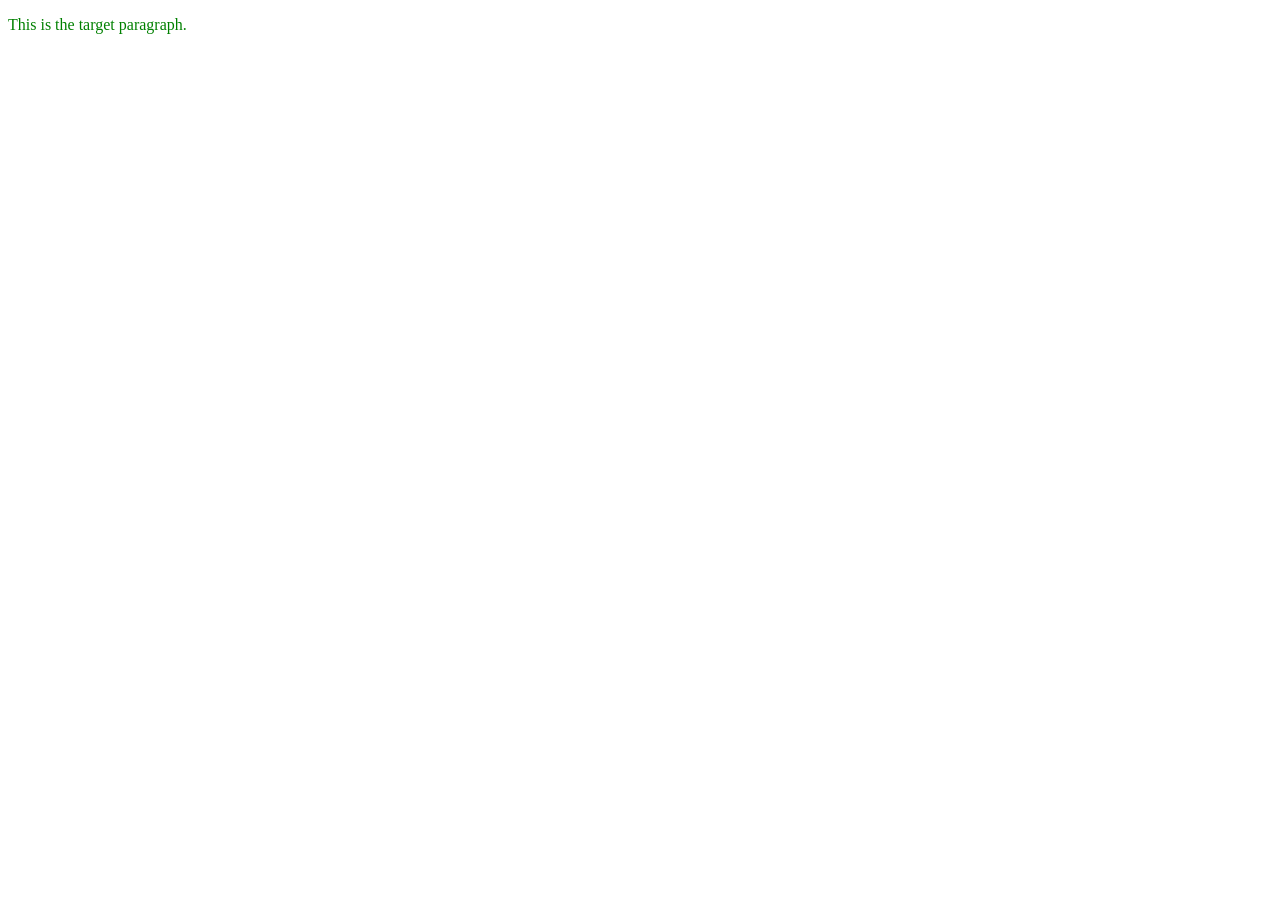
<file: Exercise 1 - The Specificity Showdown/index.html>
<!DOCTYPE html>
<html lang="en">
<head>
    <meta charset="UTF-8">
    <meta name="viewport" content="width=device-width, initial-scale=1.0">
    <title>The Specificity Showdown</title>
    <link rel="stylesheet" href="style.css">
</head>
<body>
    <p id="main-text" class="highlight">This is the target paragraph.</p>
</body>
</html>
</file>
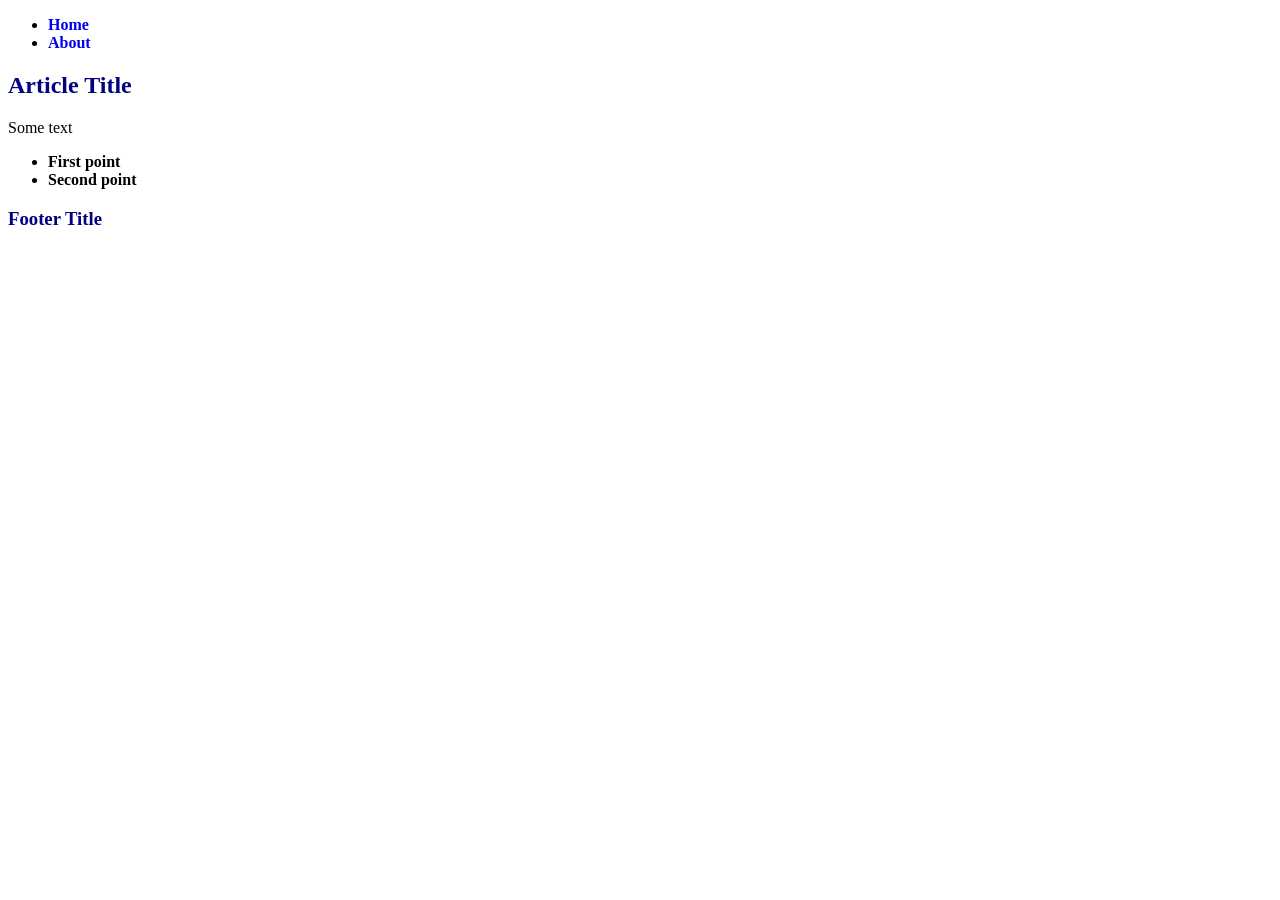
<file: Exercise 2 - The Grouping and Nesting Debug/index.html>
<!DOCTYPE html>
<html lang="en">
<head>
    <meta charset="UTF-8">
    <meta name="viewport" content="width=device-width, initial-scale=1.0">
    <title>Document</title>
    <link rel="stylesheet" href="style.css">
</head>
<body>
    <nav>
    <ul class="main-list">
        <li><a href="#">Home</a></li>
        <li><a href="#">About</a></li>
    </ul>
</nav>
<section>
    <h2>Article Title</h2>
    <p>Some text</p>
    <ul class="main-list">
        <li>First point</li>
        <li>Second point</li>
    </ul>
</section>
<h3>Footer Title</h3>

</body>
</html>
</file>
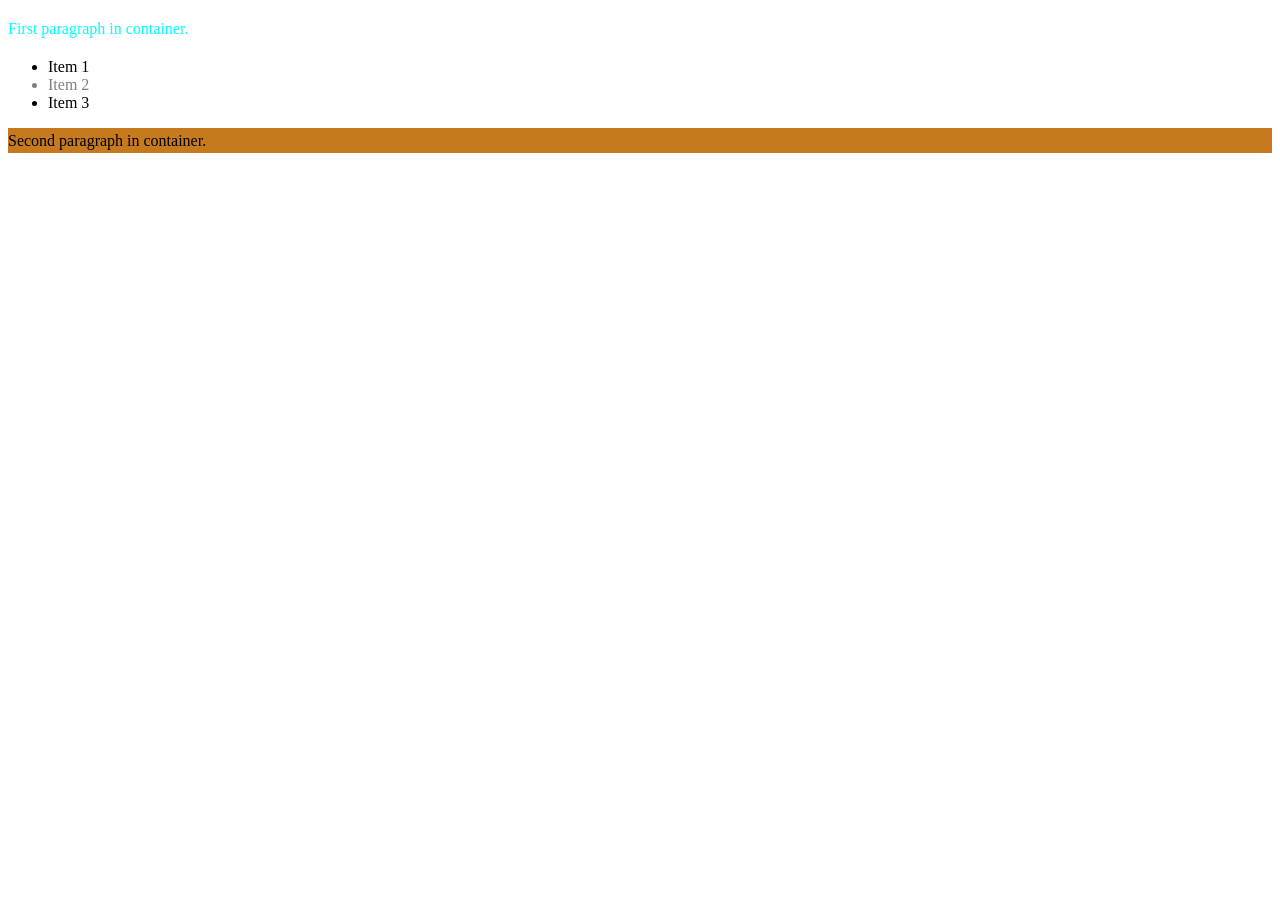
<file: Exercise 3 - Target Practice Logic Puzzle/index.html>
<!DOCTYPE html>
<html lang="en">
<head>
    <meta charset="UTF-8">
    <meta name="viewport" content="width=device-width, initial-scale=1.0">
    <title>Target Practice Logic Puzzle</title>
    <link rel="stylesheet" href="style.css">
</head>
<body>
    <div class="container">
    <p>First paragraph in container.</p>
    <ul>
        <li>Item 1</li>
        <li>Item 2</li>
        <li>Item 3</li>
    </ul>
    <p>Second paragraph in container.</p>
</div>

</body>
</html>
</file>
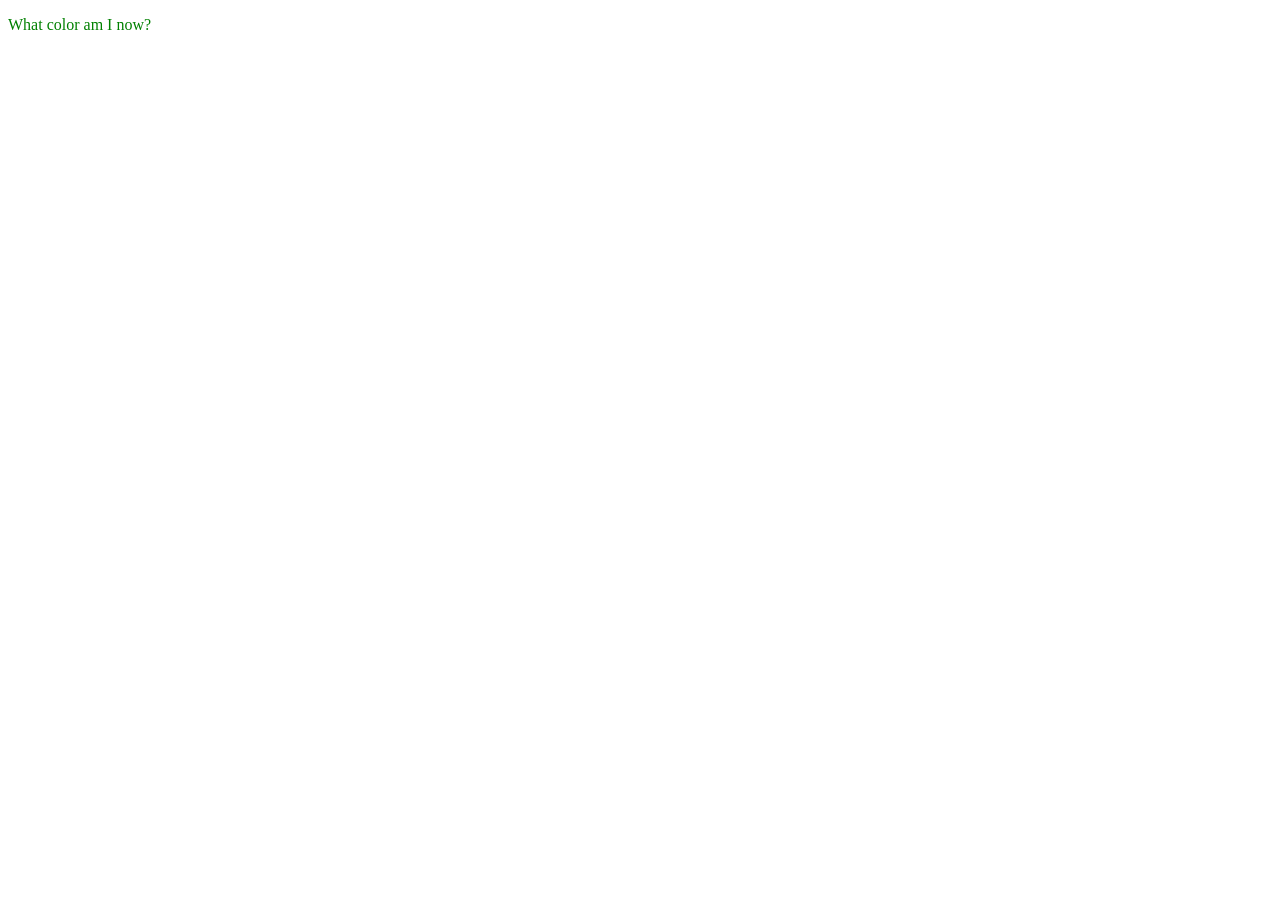
<file: Exercise 5 - Predict the Output/index.html>
<!doctype html>
<html lang="en">
  <head>
    <meta charset="UTF-8" />
    <meta name="viewport" content="width=device-width, initial-scale=1.0" />
    <link rel="stylesheet" href="style.css" />
    <title>Predict the Output</title>
  </head>
  <body>
    <div>
      <p class="highlight">What color am I now?</p>
    </div>
  </body>
</html>
</file>
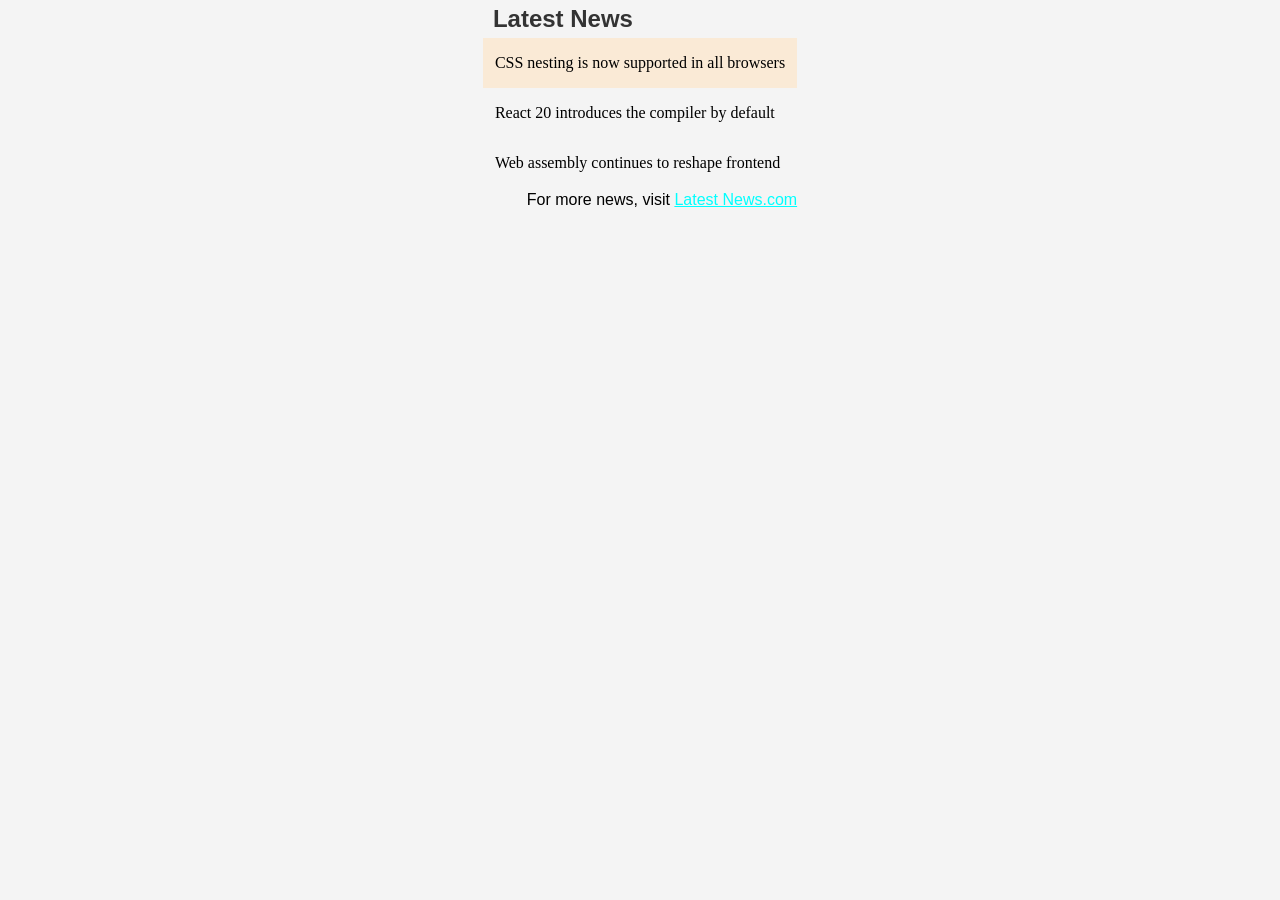
<file: Exercise 6 - Reconstruct from Scratch (Mini-Project)/index.html>
<!doctype html>
<html lang="en">
  <head>
    <meta charset="UTF-8" />
    <meta name="viewport" content="width=device-width, initial-scale=1.0" />
    <title>Reconstruct from Scratch</title>
    <link rel="stylesheet" href="style.css" />
  </head>
  <body>
    <div class="sidebar">
      <h2 id="side-bar-title">Latest News</h2>
      <ul class="news-list">
        <li class="news-item">
          <a href="#">CSS nesting is now supported in all browsers</a>
        </li>
        <li class="news-item">
          <a href="#">React 20 introduces the compiler by default</a>
        </li>
        <li class="news-item">
          <a href="#">Web assembly continues to reshape frontend</a>
        </li>
      </ul>
      <p class="sidebar-footer">For more news, visit <a href="#">Latest News.com</a></p>
    </div>
  </body>
</html>
</file>
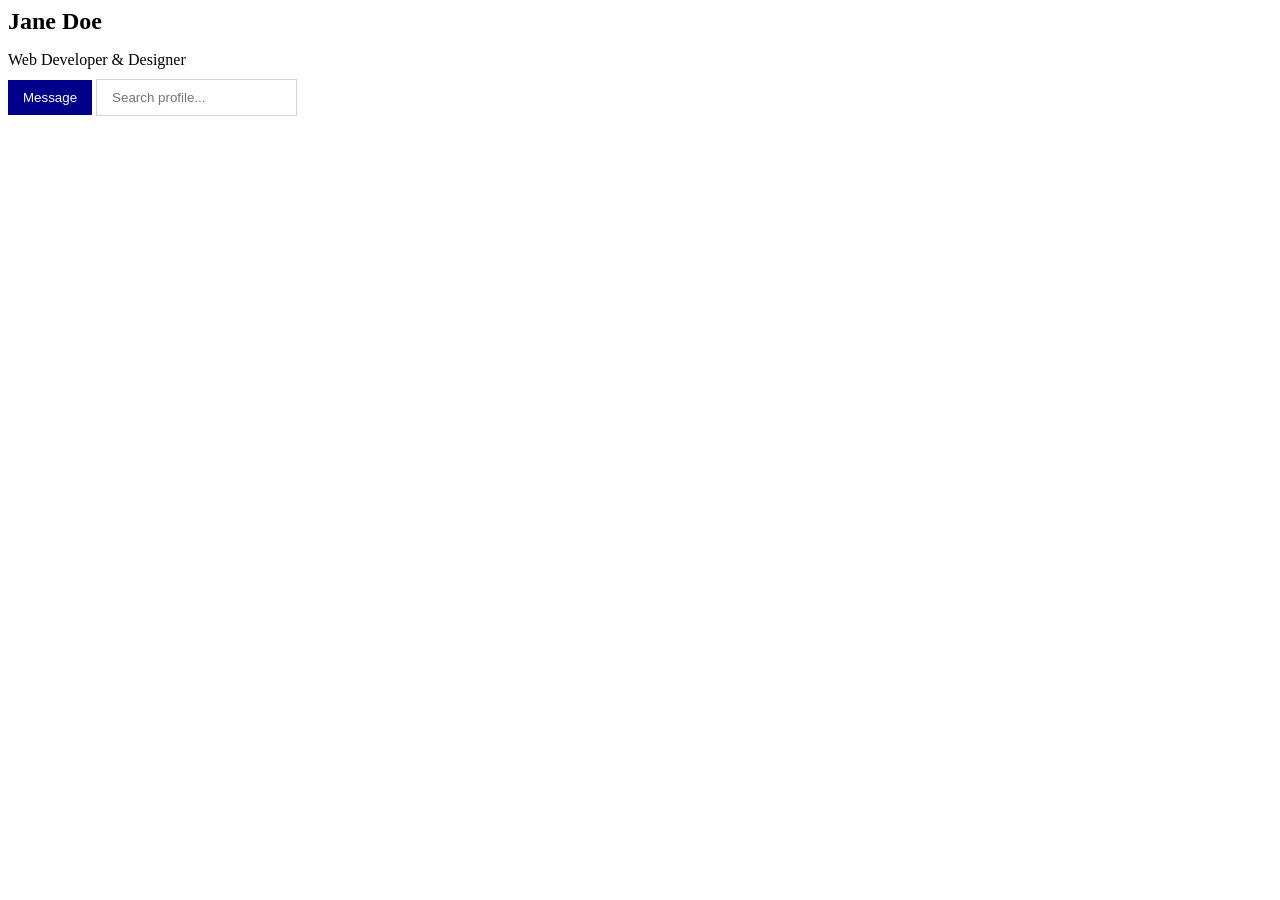
<file: Exercise 4 - Interactive Profile Card/profile.html>
<!DOCTYPE html>
<html lang="en">
<head>
    <meta charset="UTF-8">
    <meta name="viewport" content="width=device-width, initial-scale=1.0">
    <title>Interactive Profile Card</title>
    <link rel="stylesheet" href="profile.css">
</head>
<body>
    <div class="profile-card">
    <h2 id="user-name">Jane Doe</h2>
    <p class="bio">Web Developer & Designer</p>
    <button class="btn">Message</button>
    <input type="text" placeholder="Search profile...">
</div>

</body>
</html>
</file>
<file: Exercise 1 - The Specificity Showdown/style.css>
p {
    color: blue;
}
.highlight {
    color: orange;
}
#main-text {
    color: red;
}
/* #main-text {
    color: green;
}  */

#main-text.highlight {
    color: green;
}
</file>
<file: Exercise 2 - The Grouping and Nesting Debug/style.css>
/* Teammate's broken CSS */
nav > ul >li >a {
    text-decoration: none;
}
h2, h3 {
    color: navy;
}
ul.main-list > li {
    font-weight: bold;
}
</file>
<file: Exercise 3 - Target Practice Logic Puzzle/style.css>
li:nth-child(2) {
  color: grey;
}

.container p:nth-child(3) {
    background-color: rgb(198, 122, 29);
}

body p {
   line-height: 1.6;
}


p:nth-child(1) {
    color: aqua;
}
</file>
<file: Exercise 5 - Predict the Output/style.css>
* {
    color: purple;
}
.highlight {
    color: green;
}
</file>
<file: Exercise 6 - Reconstruct from Scratch (Mini-Project)/style.css>
* {
  box-sizing: border-box;
  margin: 0;
  padding: 0;
}
body {
  background: #f4f4f4;
  font-family: Georgia, "Times New Roman", Times, serif;
  display: flex;
  justify-content: center;
}

a {
  text-decoration: none;
}

.sidebar {
  line-height: 1.6;
}
#side-bar-title {
    color:#333333;
    margin-left: 10px;
}
.news-list {
  list-style: none;
}

.news-item {
  padding: 12px;
}

.sidebar-footer {
  text-align: right;
}

.news-list li a {
  line-height: 1.5;

}
.sidebar-footer a {
  color: aqua;
  text-decoration: underline;
}

.news-list li a:hover {
  color: blue;
  text-decoration: underline;
}

h2,
.sidebar-footer {
  font-family:
    "Trebuchet MS", "Lucida Sans Unicode", "Lucida Grande", "Lucida Sans",
    Arial, sans-serif;
}
div > ul > li > a {
  color: black;
}

.news-list li:first-child {
background-color: hsl(34, 78%, 91%);
}
</file>
<file: Exercise 4 - Interactive Profile Card/profile.css>
h2, p, button{
    margin-bottom: 10px;
}
.btn {
    background-color: darkblue;
    color: white;
    border: none;
    padding: 10px 15px;
}

.btn:hover {
    background-color: red;
    transform: scale(1.05);
}

input {
    padding: 10px 15px;
    border: 1px solid lightgray;
}

input:focus {
    border-color: blue;
    outline: none;
}

#user-name {
    margin: 0px;
}
</file>
